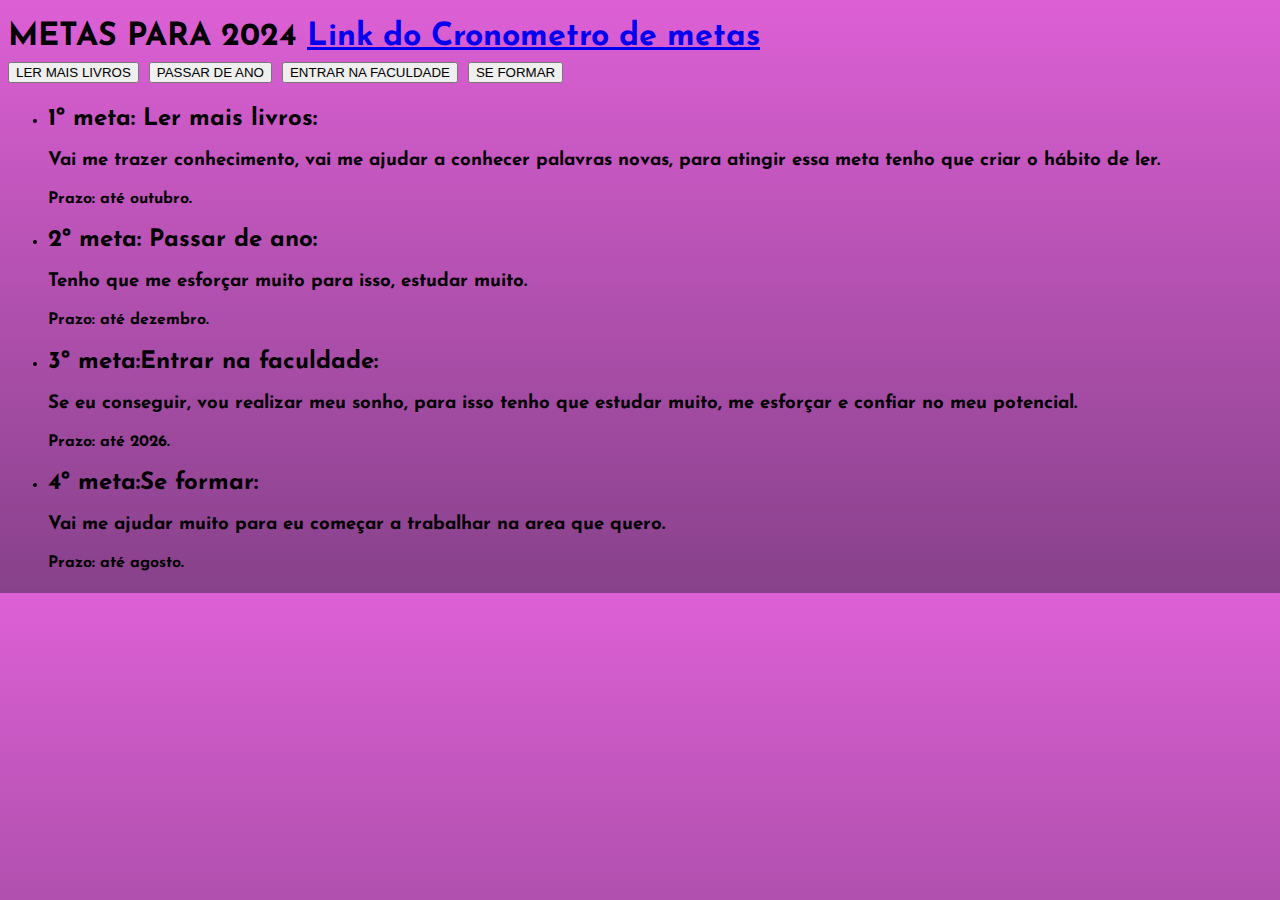
<file: index.html>
<!DOCTYPE html>
<html lang="en">


<head>
    <meta charset="UTF-8">
    <meta name="viewport" content="width=device-width, initial-scale=1.0">
    <title>METAS PARA 2024</title>
    <link rel="stylesheet" href="style.css">
</head>


<body>
    <h1>METAS PARA 2024
        <a href="metas.html">Link do Cronometro de metas</a>
        <div class="botoes">
            <button class="botao ativo">LER MAIS LIVROS</button>
            <button class="botao">PASSAR DE ANO</button>
            <button class="botao">ENTRAR NA FACULDADE</button>
            <button class="botao">SE FORMAR</button>
        </div>
    </h1>
    <ul>
        <li>
            <h2>1º meta: Ler mais livros:</h2>
            <h3>Vai me trazer conhecimento, vai me ajudar a conhecer palavras novas, para atingir essa meta tenho que
                criar o hábito de ler. </h3>
            <h4>Prazo: até outubro.</h4>
        </li>
    </ul>


    <ul>
        <li>
            <h2>2º meta: Passar de ano:</h2>
            <h3>Tenho que me esforçar muito para isso, estudar muito.</h3>
            <h4>Prazo: até dezembro.</h4>
        </li>
    </ul>


    <ul>
        <li>
            <h2>3º meta:Entrar na faculdade:</h2>
            <h3>Se eu conseguir, vou realizar meu sonho, para isso tenho que estudar muito, me esforçar e confiar no meu
                potencial.</h3>
            <h4>Prazo: até 2026.</h4>
        </li>
    </ul>


    <ul>
        <li>
            <h2>4º meta:Se formar:</h2>
            <h3>Vai me ajudar muito para eu começar a trabalhar na area que quero.</h3>
            <h4>Prazo: até agosto.</h4>
        </li>
    </ul>
</section>
<script src="main.js"></script>

</body>
</html>
</file>
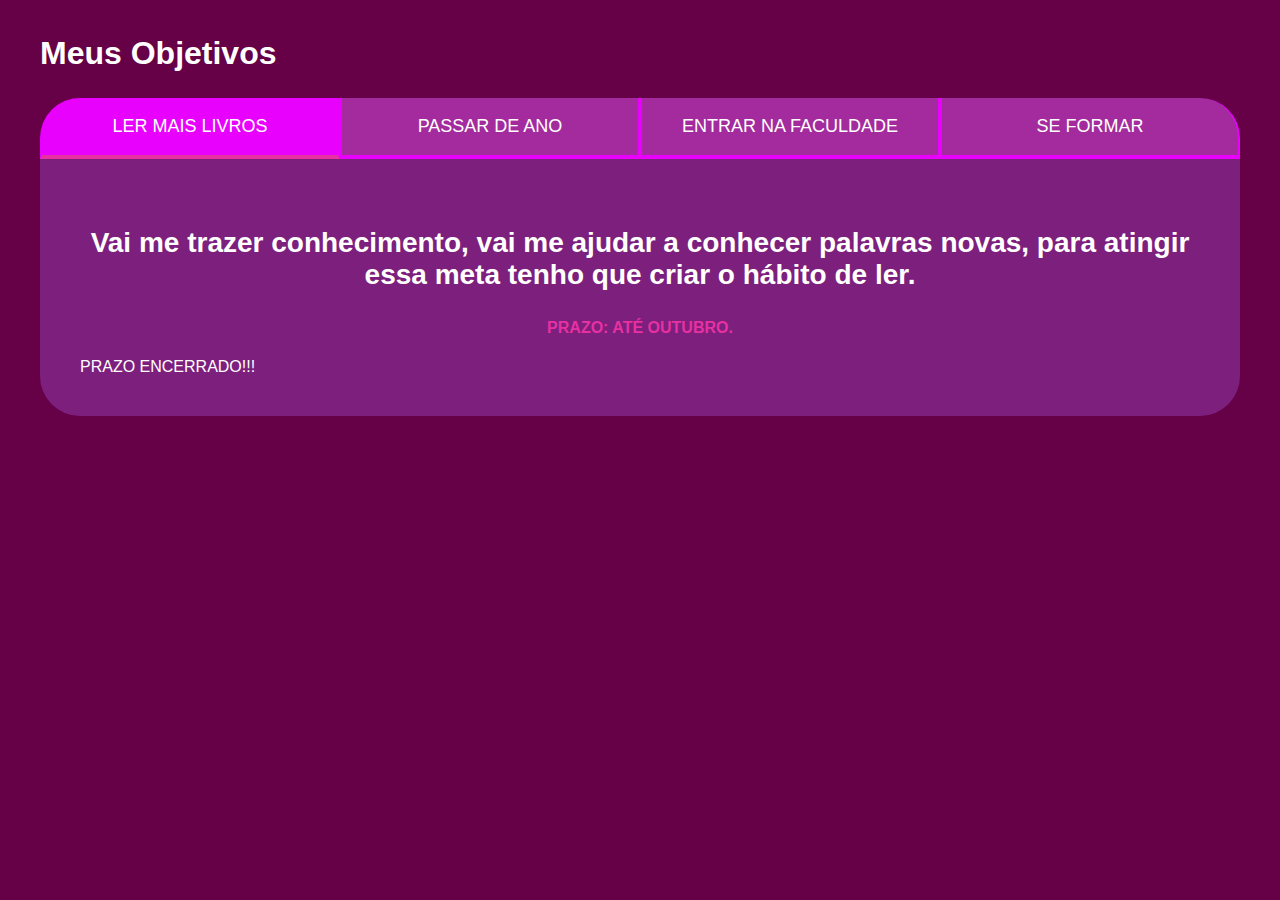
<file: metas.html>
<!DOCTYPE html>
<html lang="pt-br">

<head>
    <meta charset="UTF-8">
    <meta name="viewport" content="width=device-width, initial-scale=1.0">
    <title>Metas 2024</title>
    <link rel="stylesheet" href="style-metas.css">
</head>

<body>
       <section class="conteudo-principal">
        <h2 class="titulo-principal">Meus Objetivos<span></span></h2>
        <div class="conteudo">
        <div class="botoes">
            <button class="botao ativo">LER MAIS LIVROS</button>
            <button class="botao">PASSAR DE ANO</button>
            <button class="botao">ENTRAR NA FACULDADE</button>
            <button class="botao">SE FORMAR</button>
        </div>
    
    <div class="abas-textos">
        <div class="aba-conteudo ativo">
            <h3 class="aba-conteudo-titulo-principal">Vai me trazer conhecimento, vai me ajudar a conhecer palavras novas, para atingir essa meta tenho que
                criar o hábito de ler.</h3>
            <h4 class="aba-conteudo-titulo-secundario">Prazo: até outubro.</h4>
            <div class="contador"></div>
        </div>
    

    
        <div class="aba-conteudo">
            <h3 class="aba-conteudo-titulo-principal">Tenho que me esforçar muito para isso, estudar muito.</h3>
            <h4 class="aba-conteudo-titulo-secundario">Prazo: até dezembro.</h4>
            <div class="contador"></div>
        </div>
    

    
        <div class="aba-conteudo">
            <h3 class="aba-conteudo-titulo-principal">Se eu conseguir, vou realizar meu sonho, para isso tenho que estudar muito, me esforçar e confiar no meu
                potencial.</h3>
            <h4 class="aba-conteudo-titulo-secundario">Prazo: até dezembro.</h4>
            <div class="contador"></div>
        </div>
    

    
        <div class="aba-conteudo">
            <h3 class="aba-conteudo-titulo-principal">Vai me ajudar muito, para eu trabalhar na area que quero.</h3>
            <h4 class="aba-conteudo-titulo-secundario">Prazo: até 2025.</h4>
            <div class="contador"></div>
        </div>
    </div>
</div>
</section>
    <script src="main.js"></script>
</body>

</html>
</file>
<file: style.css>
@import url('https://fonts.googleapis.com/css2?family=Josefin+Sans:ital,wght@0,100..700;1,100..700&display=swap');
body{
    background: linear-gradient(rgb(221, 96, 213), rgb(135, 65, 138));
    font-family: Josefin Sans;

}
</file>
<file: style-metas.css>
:root {
    --cor-de-fundo: #660148;
    --verde: #e730a1;
    --branco: #FFFFFF;
    --botao-ativo: #e802fd;
    --botao-inativo: #df56f180;
    --texto-fundo: #b268f74d;
}

body {
    background-color: var(--cor-de-fundo);
    color: var(--branco);
    font-family: 'Chakra Petch', sans-serif;
}

.conteudo-principal {
    display: flex;
    flex-direction: column;
    justify-content: center;
    align-items: center;
    max-width: 1200px;
    width: 100%;
    margin: 0 auto;
}

.titulo-principal {
    text-align: left;
    width: 100%;
    font-size: 32px;

}

.titulo-principal span {
    color: var(--verde);
}

.botao {
    
    background-color: var(--botao-inativo);
    color: var(--branco);
    display: flex;
    justify-content: center;
    padding: 1em;
    font-size: 18px;
    align-items: center;
    width: 100%;
    border-bottom: 4px solid var(--botao-ativo);
    border-left: 2px solid var(--botao-ativo);
    border-right: 2px solid var(--botao-ativo);
    border-top: none;
}

.botoes {
    display: block;
}


.botao.ativo {
    background-color: var(--botao-ativo);
    border-bottom: 4px solid var(--verde);
}


@media screen and (min-width: 768px) {
    .botoes {
        display: flex;
    }

    .botao:first-child {
        border-radius: 40px 0 0 0;
    }

    .botao:last-child {
        border-radius: 0 40px 0 0;
    }
}
    .abas-textos {
        background-color: var(--texto-fundo);
        padding: 40px;
        border-radius: 0 0 40px 40px;
    }

    .aba-conteudo.ativo {
        display: block;
    }

    .aba-conteudo {
        display: none;
    }

    .aba-conteudo-titulo-principal {
        font-size: 28px;
        text-align: center;
    }

    .aba-conteudo-titulo-secundario {
        text-align: center;
        color: var(--verde);
        text-transform: uppercase;
    }
</file>
